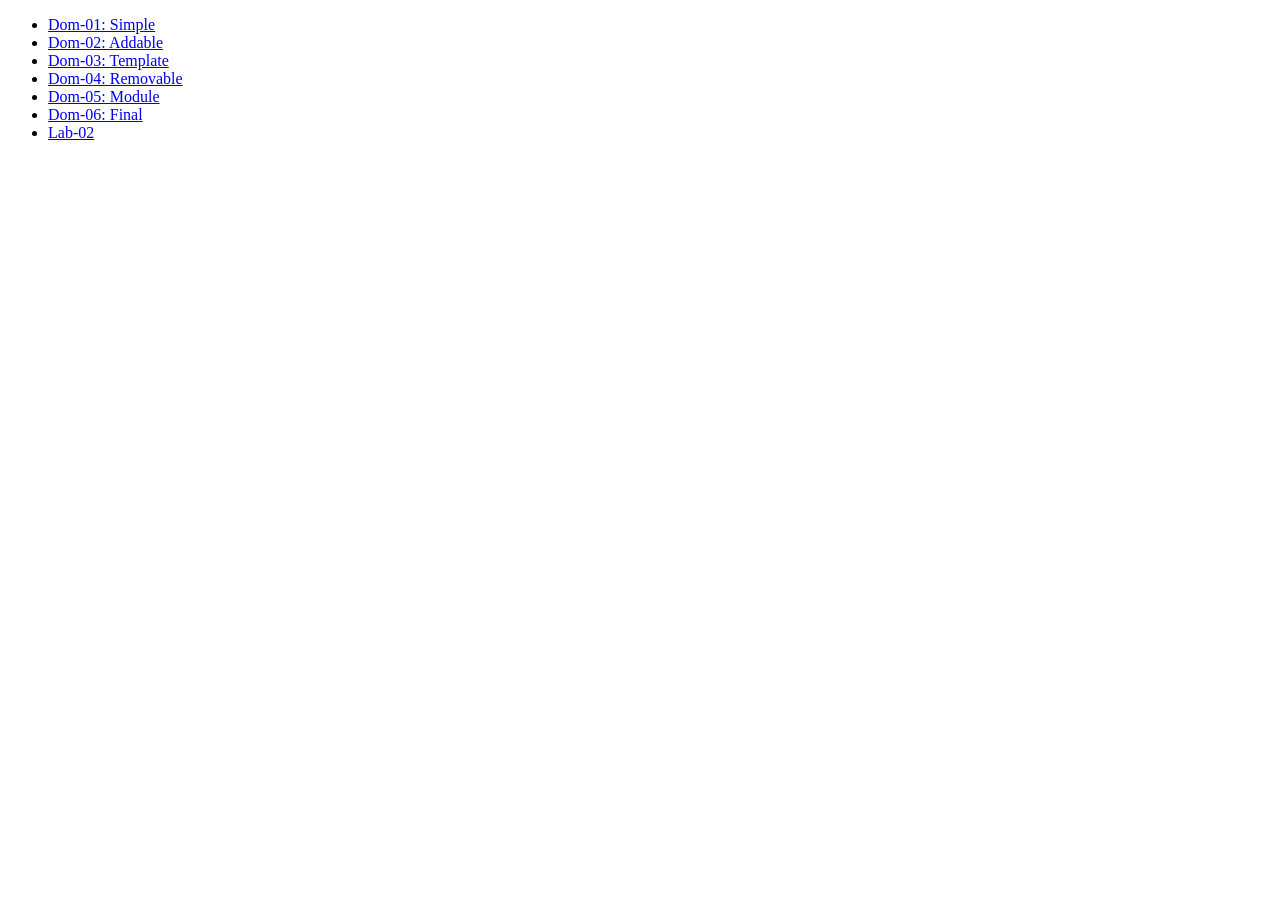
<file: index.html>
<!doctype html>
<html lang="en">
  <head>
    <meta charset="UTF-8" />
    <meta name="viewport" content="width=device-width, initial-scale=1.0" />
    <title>DOM</title>
  </head>
  <body>
    <ul>
      <li>
        <a href="./dom-01-simple.html">Dom-01: Simple</a>
      </li>
      <li>
        <a href="./dom-02-addable.html">Dom-02: Addable</a>
      </li>
      <li>
        <a href="./dom-03-template.html">Dom-03: Template</a>
      </li>
      <li>
        <a href="./dom-04-removable.html">Dom-04: Removable</a>
      </li>
      <li>
        <a href="./dom-05-module.html">Dom-05: Module</a>
      </li>
      <li>
        <a href="./dom-06-final.html">Dom-06: Final</a>
      </li>
      <li>
        <a href="./lab-02.html">Lab-02</a>
      </li>
    </ul>
  </body>
</html>
</file>
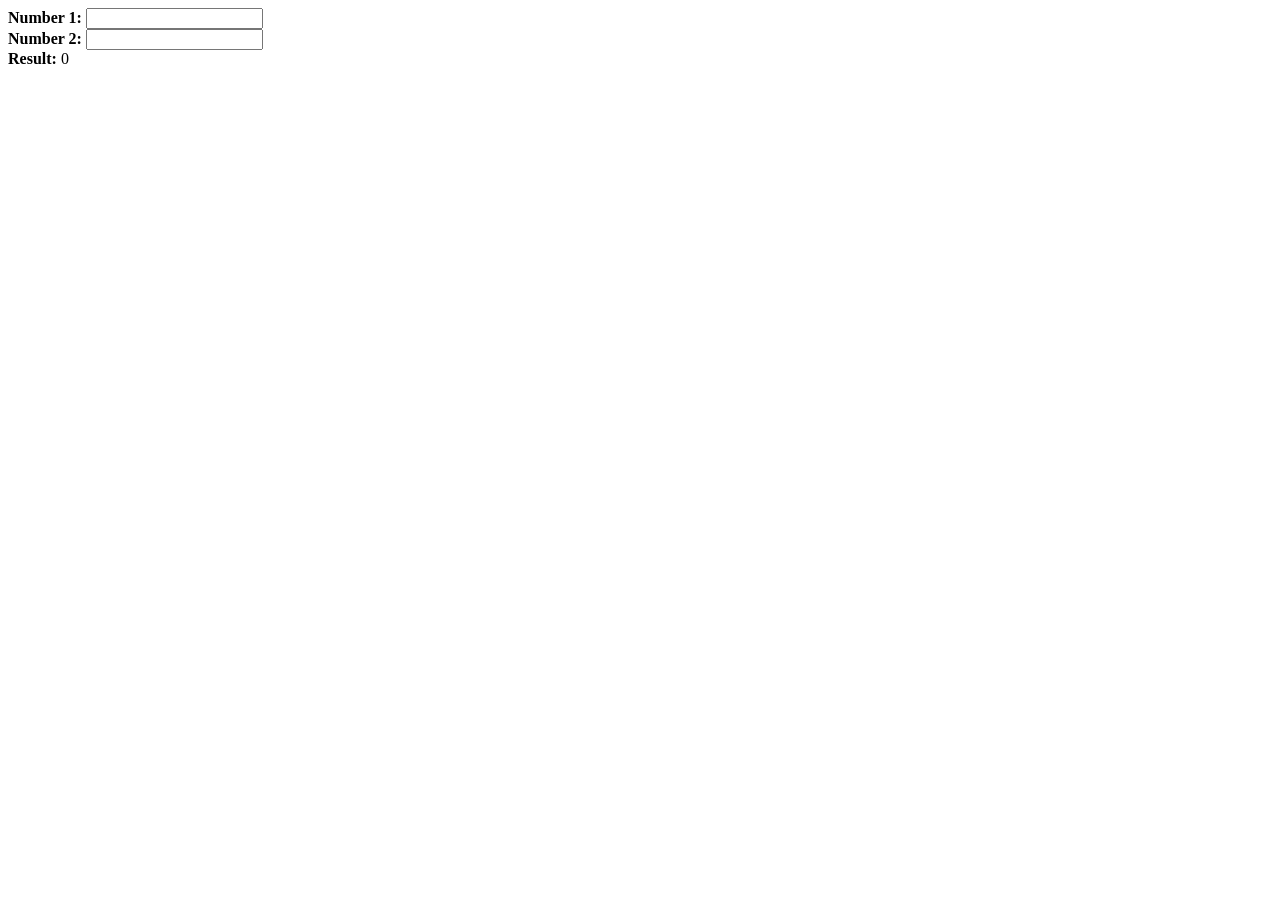
<file: dom-01-simple.html>
<!DOCTYPE html>
<html lang="en">
<head>
    <meta charset="UTF-8">
    <meta name="viewport" content="width=device-width, initial-scale=1.0">

    <script type="application/javascript" src="./js/dom-01-simple.js"> </script>

    <title>DOM-01: Simple</title>
</head>
<body>
    <label>
        <b>Number 1:</b>
        <input type="number" class="app-inp-number"/>
    </label>
    </br>
    <label>
        <b>Number 2:</b>
        <input type="number" class="app-inp-number"/>
    </label>
    </br>
    <label>
        <b>Result:</b>
        <output class="app-out-number"> 0 </output>
    </label>
</body>
</html>
</file>
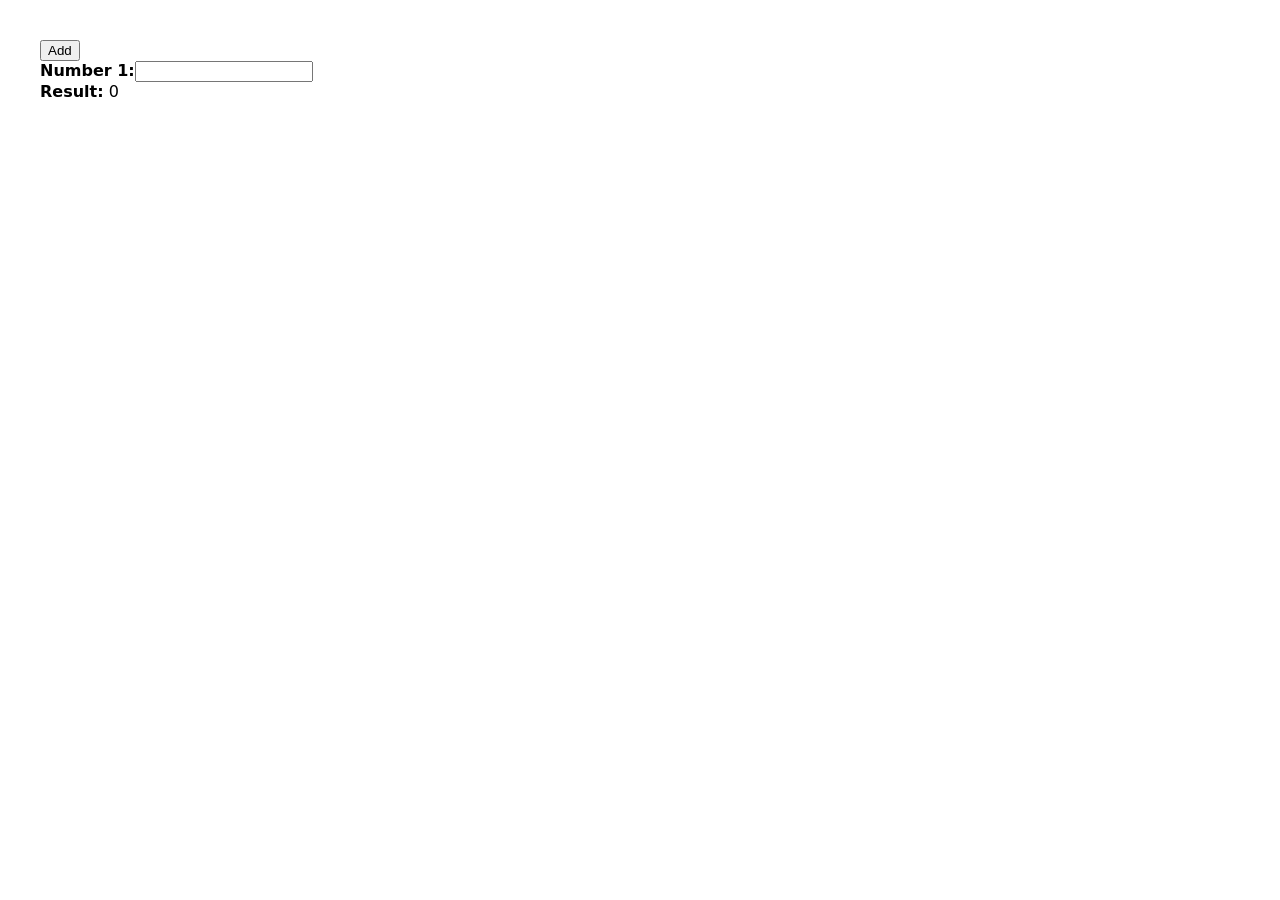
<file: dom-02-addable.html>
<!doctype html>
<html lang="en">
  <head>
    <meta charset="UTF-8" />
    <meta name="viewport" content="width=device-width, initial-scale=1.0" />
    <link rel="stylesheet" href="./css/dom.css" />

    <script type="application/javascript" src="./js/dom-02-addable.js"></script>

    <title>DOM-02: Addable</title>
  </head>
  <body>
    <button type="button" class="app-cmp-add-number-input">Add</button>
    <div class="app-cmp-number-list"></div>
    <label>
      <b>Result:</b>
      <output class="app-out-number"> 0 </output>
    </label>
  </body>
</html>
</file>
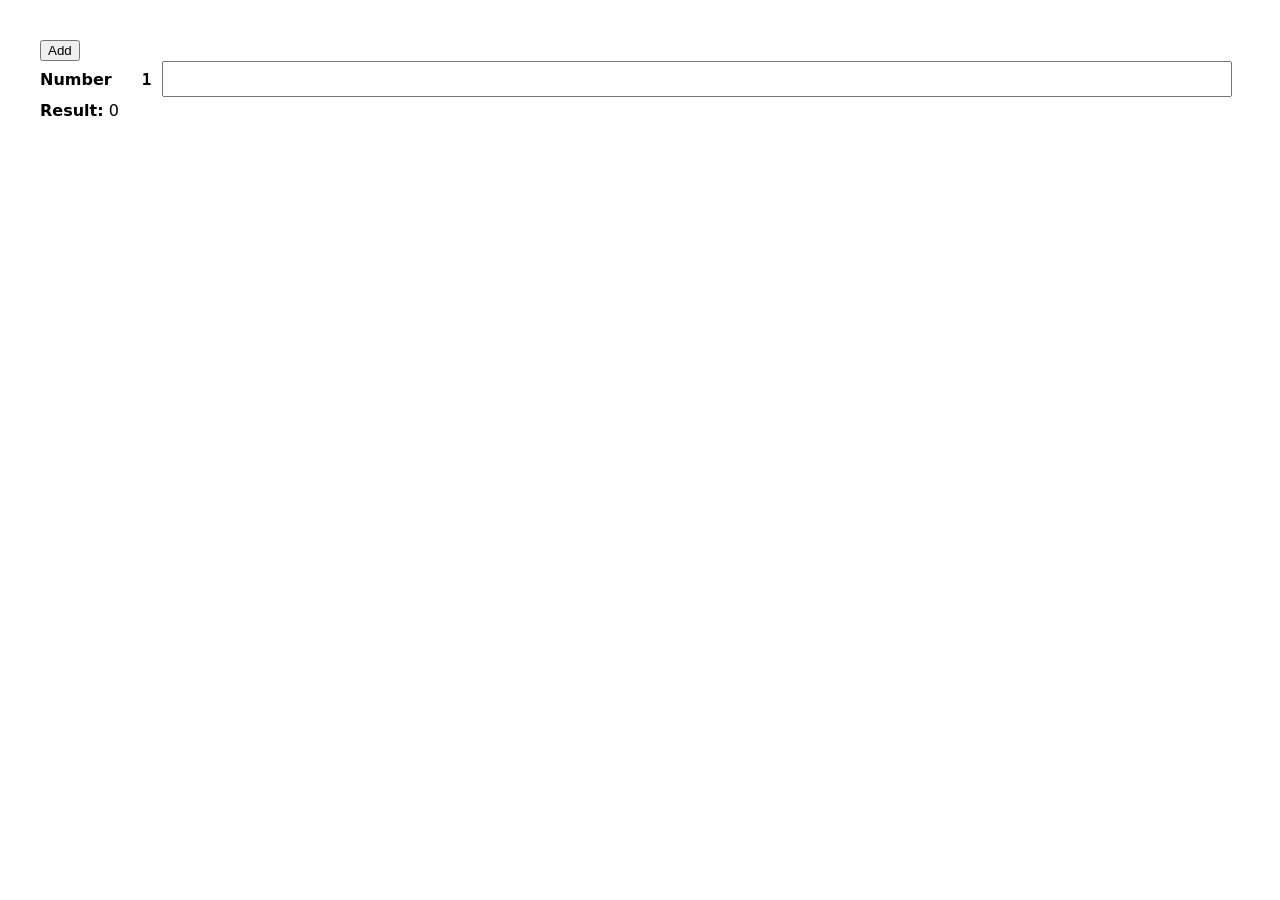
<file: dom-03-template.html>
<!doctype html>
<html lang="en">
  <head>
    <meta charset="UTF-8" />
    <meta name="viewport" content="width=device-width, initial-scale=1.0" />
    <link rel="stylesheet" href="./css/dom.css" />

    <script
      type="application/javascript"
      src="./js/dom-03-template.js"
    ></script>

    <title>DOM-03: template</title>
  </head>
  <body>
    <button type="button" class="app-cmp-add-number-input">Add</button>
    <div class="app-cmp-number-list">
      <template class="app-tmp-number-component">
        <div class="app-cmp-number">
          <label>
            <b>Number <span class="app-title-number"></span></b>
            <input type="number" class="app-inp-number" />
          </label>
        </div>
      </template>
    </div>
    <label>
      <b>Result:</b>
      <output class="app-out-number"> 0 </output>
    </label>
  </body>
</html>
</file>
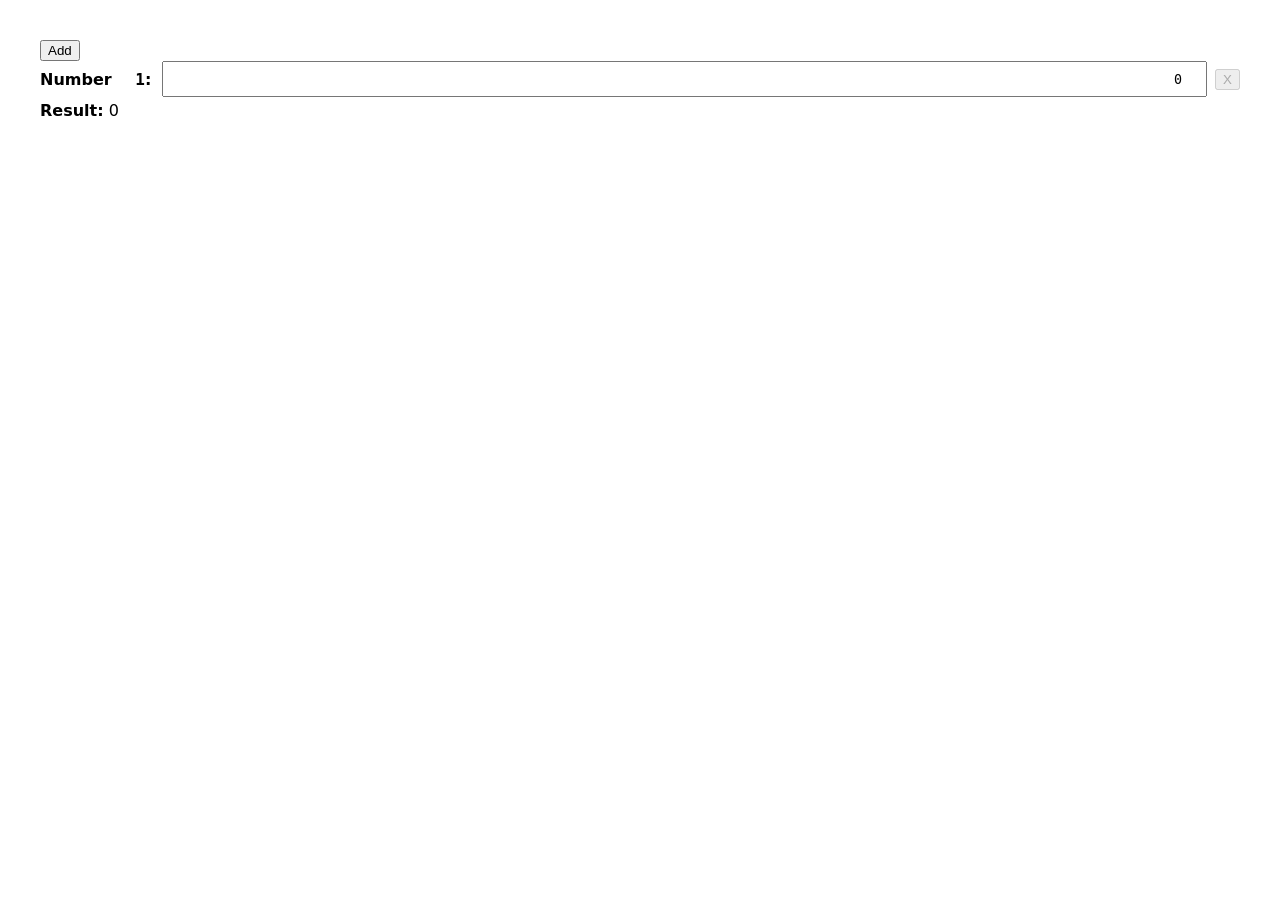
<file: dom-04-removable.html>
<!doctype html>
<html lang="en">
  <head>
    <meta charset="UTF-8" />
    <meta name="viewport" content="width=device-width, initial-scale=1.0" />

    <link rel="stylesheet" href="./css/dom.css" />

    <script
      type="application/javascript"
      src="./js/dom-04-removable.js"
    ></script>

    <title>DOM-04: Removable</title>
  </head>
  <body>
    <button type="button" class="app-cmd-add-number-input">Add</button>
    <div class="app-cmp-number-list">
      <template class="app-tmp-number-component">
        <div class="app-cmp-number">
          <label>
            <b>Number <span class="app-title-number"></span>:</b>
            <input type="number" class="app-inp-number" value="0" />
          </label>
          <button type="button" class="app-cmd-remove-number-input">X</button>
        </div>
      </template>
    </div>
    <label>
      <b>Result:</b>
      <output class="app-out-number">0</output>
    </label>
  </body>
</html>
</file>
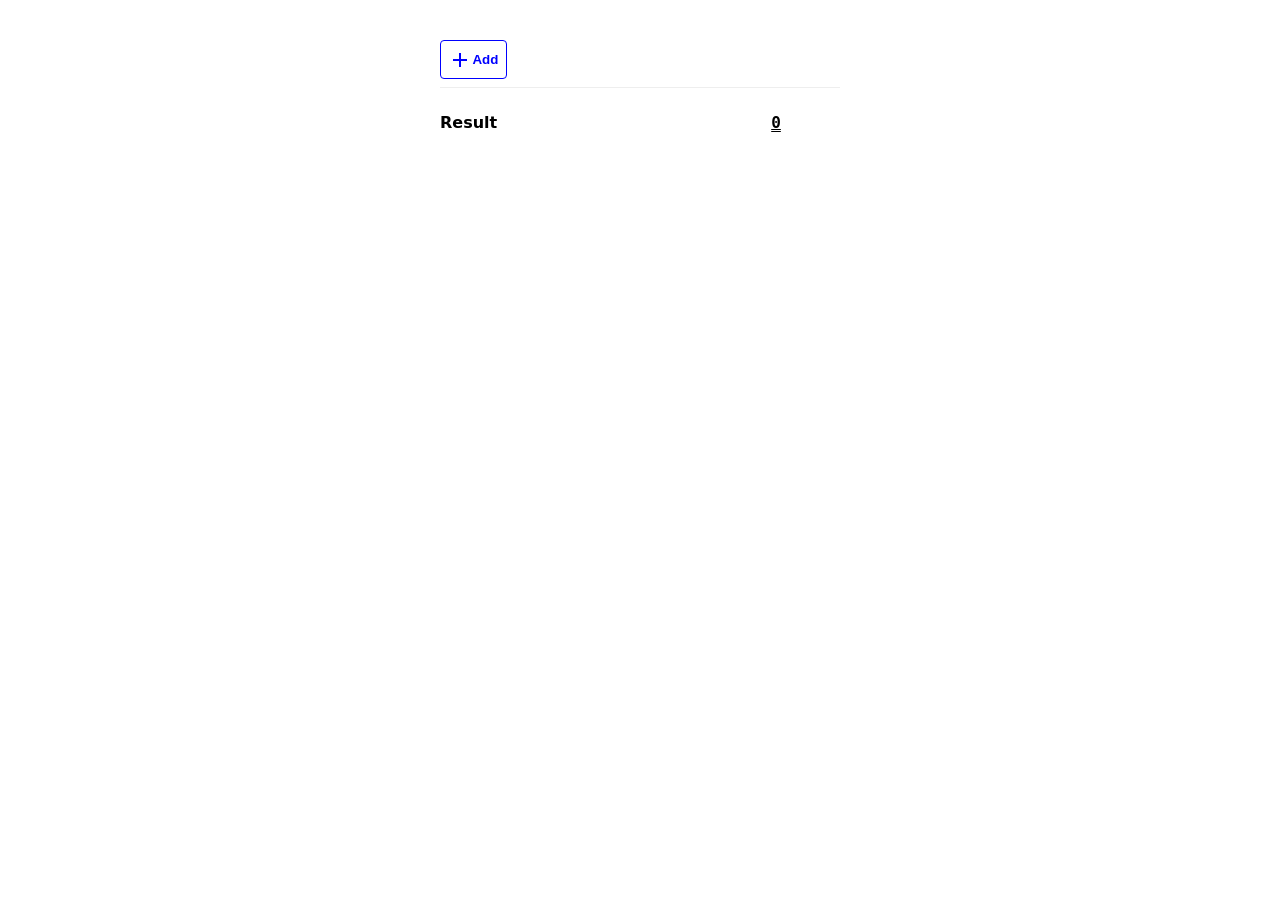
<file: dom-06-final.html>
<!doctype html>
<html lang="en">
  <head>
    <meta charset="UTF-8" />
    <meta name="viewport" content="width=device-width, initial-scale=1.0" />

    <link
      rel="stylesheet"
      href="https://fonts.googleapis.com/css2?family=Material+Symbols+Outlined:opsz,wght,FILL,GRAD@20..48,100..700,0..1,-50..200"
    />

    <link rel="stylesheet" href="./css/material-symbols.css" />
    <link rel="stylesheet" href="./css/dom.css" />

    <script type="module" src="./js/dom-06-final.js"></script>

    <title>DOM-06: Final</title>
  </head>
  <body>
    <article class="app-cmp-section">
      <header>
        <button
          type="button"
          class="app-cl-btn app-cl-primary app-cmd-add-number-input"
        >
          <i class="material-symbols-outlined">add</i>
          Add
        </button>
      </header>
      <div class="app-cl-column-container">
        <section class="app-cmp-number-list">
          <template class="app-tmp-number-component">
            <div class="app-cmp-number">
              <label>
                <b>Number<span class="app-title-number"></span></b>
                <input type="number" class="app-inp-number" value="0" />
              </label>
              <button
                type="button"
                class="app-cl-btn app-cl-warn app-cl-icon app-cmd-remove-number-input"
              >
                <i class="material-symbols-outlined">delete_forever</i>
              </button>
            </div>
          </template>
        </section>
        <section>
          <div class="app-cmp-number">
            <label>
              <b>Result</b>
              <output
                class="app-cl-number app-out-number"
                style="padding-right: calc(5ch + 3px)"
                >0</output
              >
            </label>
          </div>
        </section>
      </div>
    </article>
  </body>
</html>
</file>
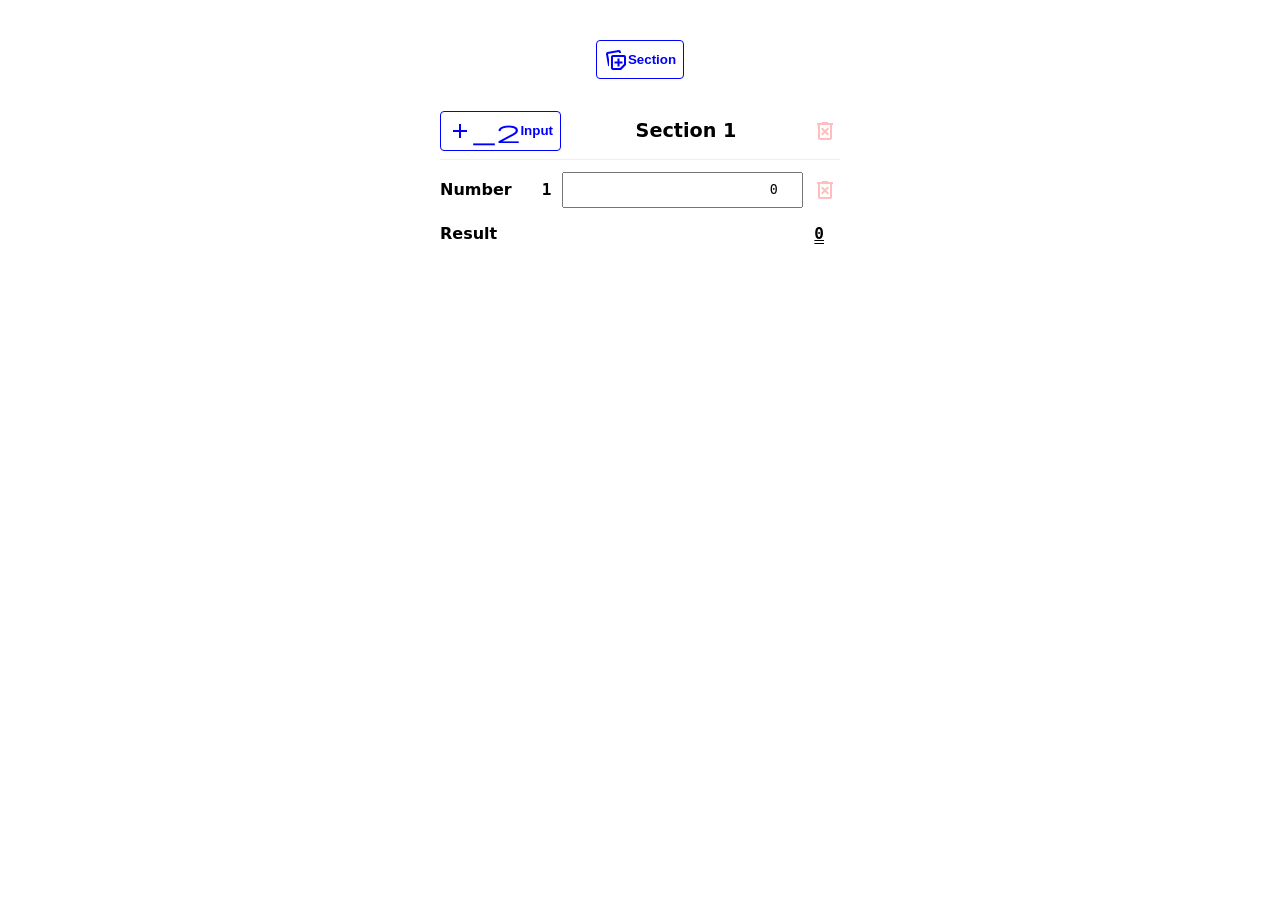
<file: lab-02.html>
<!doctype html>
<html lang="en">
  <head>
    <meta charset="UTF-8" />
    <meta name="viewport" content="width=device-width, initial-scale=1.0" />

    <link
      rel="stylesheet"
      href="https://fonts.googleapis.com/css2?family=Material+Symbols+Outlined:opsz,wght,FILL,GRAD@20..48,100..700,0..1,-50..200"
    />

    <link rel="stylesheet" href="./css/material-symbols.css" />
    <link rel="stylesheet" href="./css/dom.css" />

    <script type="module" src="./js/lab-02.js"></script>

    <title>Lab</title>
  </head>
  <body>
    <div style="text-align: center; margin-bottom: 2rem">
      <button
        type="button"
        class="app-cl-btn app-cl-primary app-cmd-add-section"
      >
        <i class="material-symbols-outlined">note_stack_add</i>
        Section
      </button>
    </div>

    <main class="app-cmp-main-container"></main>

    <template class="app-tmp-section">
      <article class="app-cmp-section">
        <header>
          <button
            type="button"
            class="app-cl-btn app-cl-primary app-cmd-add-number-input"
          >
            <i class="material-symbols-outlined">add_2</i>
            Input
          </button>

          <label style="font-size: 1.2rem"
            ><b>Section <span class="app-title-section"></span></b
          ></label>

          <button
            type="button"
            class="app-cl-btn app-cl-warn app-cl-icon app-cmd-remove-section"
          >
            <i class="material-symbols-outlined">delete_forever</i>
          </button>
        </header>

        <div class="app-cl-column-container">
          <section class="app-cmp-number-list">
            <template class="app-tmp-number-component">
              <div class="app-cmp-number">
                <label>
                  <b>Number <span class="app-title-number"></span></b>
                  <input type="number" class="app-inp-number" value="0" />
                </label>
                <button
                  type="button"
                  class="app-cl-btn app-cl-warn app-cl-icon app-cmd-remove-number-input"
                >
                  <i class="material-symbols-outlined">delete_forever</i>
                </button>
              </div>
            </template>
          </section>

          <section>
            <div class="app-cmp-number">
              <label>
                <b>Result</b>
                <output class="app-cl-number app-out-number">0</output>
              </label>
            </div>
          </section>
        </div>
      </article>
    </template>
  </body>
</html>
</file>
<file: css/dom.css>
:root {
  font-family:
    system-ui,
    -apple-system,
    BlinkMacSystemFont,
    'Segoe UI',
    Roboto,
    Oxygen,
    Ubuntu,
    Cantarell,
    'Open Sans',
    'Helvetica Neue',
    sans-serif;

  --app-monospace-font: ui-monospace, monospace;
}

:root,
body {
  padding: 20px;
  margin: 0px;
}

.app-cl-primary {
  --app-color: blue;
}

.app-cl-warn {
  --app-color: red;
}

.app-cl-column-container {
  display: flex;
  flex-direction: column;
  row-gap: 4px;
}

input[type='number'],
.app-cl-number {
  font-family: var(--app-monospace-font);
  text-align: right;
}

.app-cl-btn {
  display: inline-flex;
  flex-direction: row;
  align-items: center;
  justify-content: center;
  padding: 0.5em 1ch;
  font-weight: bold;
  color: var(--app-color, inherit);
  background: white;
  border: 1px solid currentColor;
  border-radius: 4px;
  cursor: pointer;

  & > * {
    pointer-events: none;
  }

  &.app-cl-icon {
    padding: 0.2em;
    border: none;
  }

  &:disabled {
    opacity: 0.25;
    cursor: not-allowed;
  }
}

.app-cmp-number {
  display: flex;
  flex-direction: row;
  align-items: center;
  margin-bottom: 4px;

  & > label {
    flex: 1 0 auto;
    display: inline-flex;
    flex-direction: row;
    align-items: center;

    & > b {
      display: inherit;
      flex-direction: inherit;
      align-items: inherit;
      margin-right: 1ch;
      width: 10ch;

      & > .app-title-number {
        margin-left: auto;
        font-family: var(--app-monospace-font);
      }
    }

    & > :is(input, output) {
      flex: 1 1 auto;
      box-sizing: border-box;
      height: 36px;
      padding: 4px 8px;
      margin-right: 8px;
    }

    & > output {
      font-weight: bold;
      text-decoration: underline double;
      display: inline-flex;
      align-items: center;
      justify-content: flex-end;
      border: none;
    }
  }
}

.app-cmp-section {
  display: flex;
  flex-direction: column;
  width: min(400px, 100%);
  margin-left: auto;
  margin-right: auto;
  margin-bottom: 2rem;

  & > header {
    display: flex;
    justify-content: space-between;
    align-items: center;
    margin-bottom: 12px;
    padding-bottom: 8px;
    border-bottom: 1px solid #eee;

    & > label {
      flex-grow: 1;
      text-align: center;
      font-weight: bold;
      font-size: 1.2rem;
    }
  }

  .app-cmp-number-list {
    display: flex;
    flex-direction: column;
    row-gap: 4px;
  }
}

.app-ctl-global {
  display: flex;
  justify-content: center;
  margin-bottom: 2rem;
}

.app-cmp-main-container {
  display: flex;
  flex-direction: column;
  padding-bottom: 4rem;
}
</file>
<file: css/material-symbols.css>
.material-symbols-outlined {
  font-variation-settings:
    'FILL' 0,
    'wght' 400,
    'GRAD' 0,
    'opsz' 24;
}
</file>
